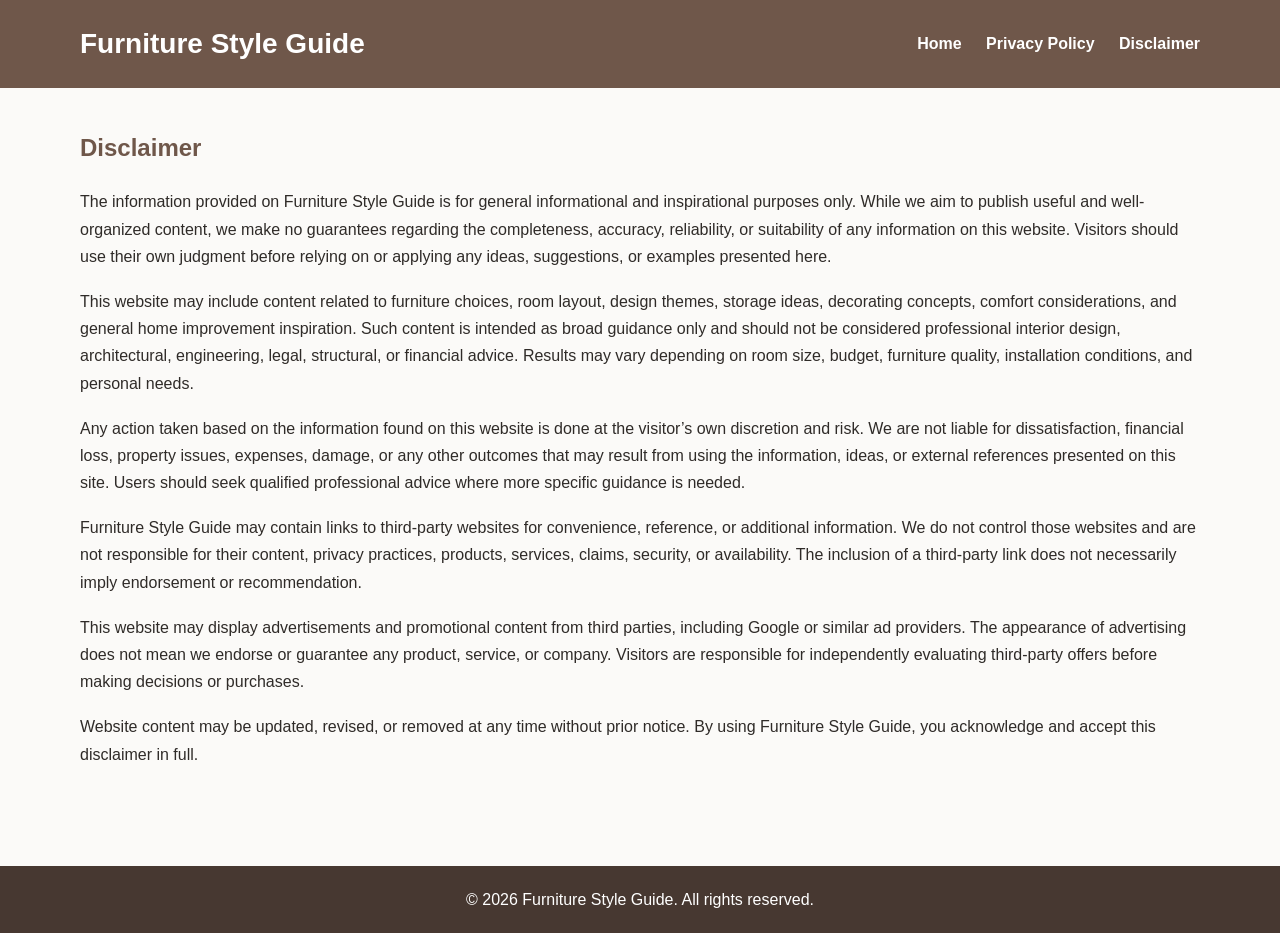
<file: public/disclaimer.html>
<!DOCTYPE html>
<html lang="en">
<head>
  <meta charset="UTF-8" />
  <meta name="viewport" content="width=device-width, initial-scale=1.0" />
  <title>Disclaimer | Furniture Style Guide</title>
  <meta name="description" content="Read the disclaimer for Furniture Style Guide regarding furniture information, external links, and third-party advertising." />
  <meta name="robots" content="index, follow" />
  <link rel="canonical" href="https://yourdomain.com/disclaimer.html" />
  <link rel="stylesheet" href="styles.css" />
</head>
<body>
  <header class="site-header">
    <div class="container">
      <h1 class="logo">Furniture Style Guide</h1>
      <nav class="nav">
        <a href="index.html">Home</a>
        <a href="privacy-policy.html">Privacy Policy</a>
        <a href="disclaimer.html">Disclaimer</a>
      </nav>
    </div>
  </header>

  <main class="container page-content">
    <h2>Disclaimer</h2>
    <p>
      The information provided on Furniture Style Guide is for general informational and inspirational purposes
      only. While we aim to publish useful and well-organized content, we make no guarantees regarding the
      completeness, accuracy, reliability, or suitability of any information on this website. Visitors should use
      their own judgment before relying on or applying any ideas, suggestions, or examples presented here.
    </p>

    <p>
      This website may include content related to furniture choices, room layout, design themes, storage ideas,
      decorating concepts, comfort considerations, and general home improvement inspiration. Such content is
      intended as broad guidance only and should not be considered professional interior design, architectural,
      engineering, legal, structural, or financial advice. Results may vary depending on room size, budget,
      furniture quality, installation conditions, and personal needs.
    </p>

    <p>
      Any action taken based on the information found on this website is done at the visitor’s own discretion and
      risk. We are not liable for dissatisfaction, financial loss, property issues, expenses, damage, or any other
      outcomes that may result from using the information, ideas, or external references presented on this site.
      Users should seek qualified professional advice where more specific guidance is needed.
    </p>

    <p>
      Furniture Style Guide may contain links to third-party websites for convenience, reference, or additional
      information. We do not control those websites and are not responsible for their content, privacy practices,
      products, services, claims, security, or availability. The inclusion of a third-party link does not
      necessarily imply endorsement or recommendation.
    </p>

    <p>
      This website may display advertisements and promotional content from third parties, including Google or
      similar ad providers. The appearance of advertising does not mean we endorse or guarantee any product,
      service, or company. Visitors are responsible for independently evaluating third-party offers before making
      decisions or purchases.
    </p>

    <p>
      Website content may be updated, revised, or removed at any time without prior notice. By using Furniture
      Style Guide, you acknowledge and accept this disclaimer in full.
    </p>
  </main>

  <footer class="site-footer">
    <div class="container">
      <p>&copy; 2026 Furniture Style Guide. All rights reserved.</p>
    </div>
  </footer>
</body>
</html>
</file>
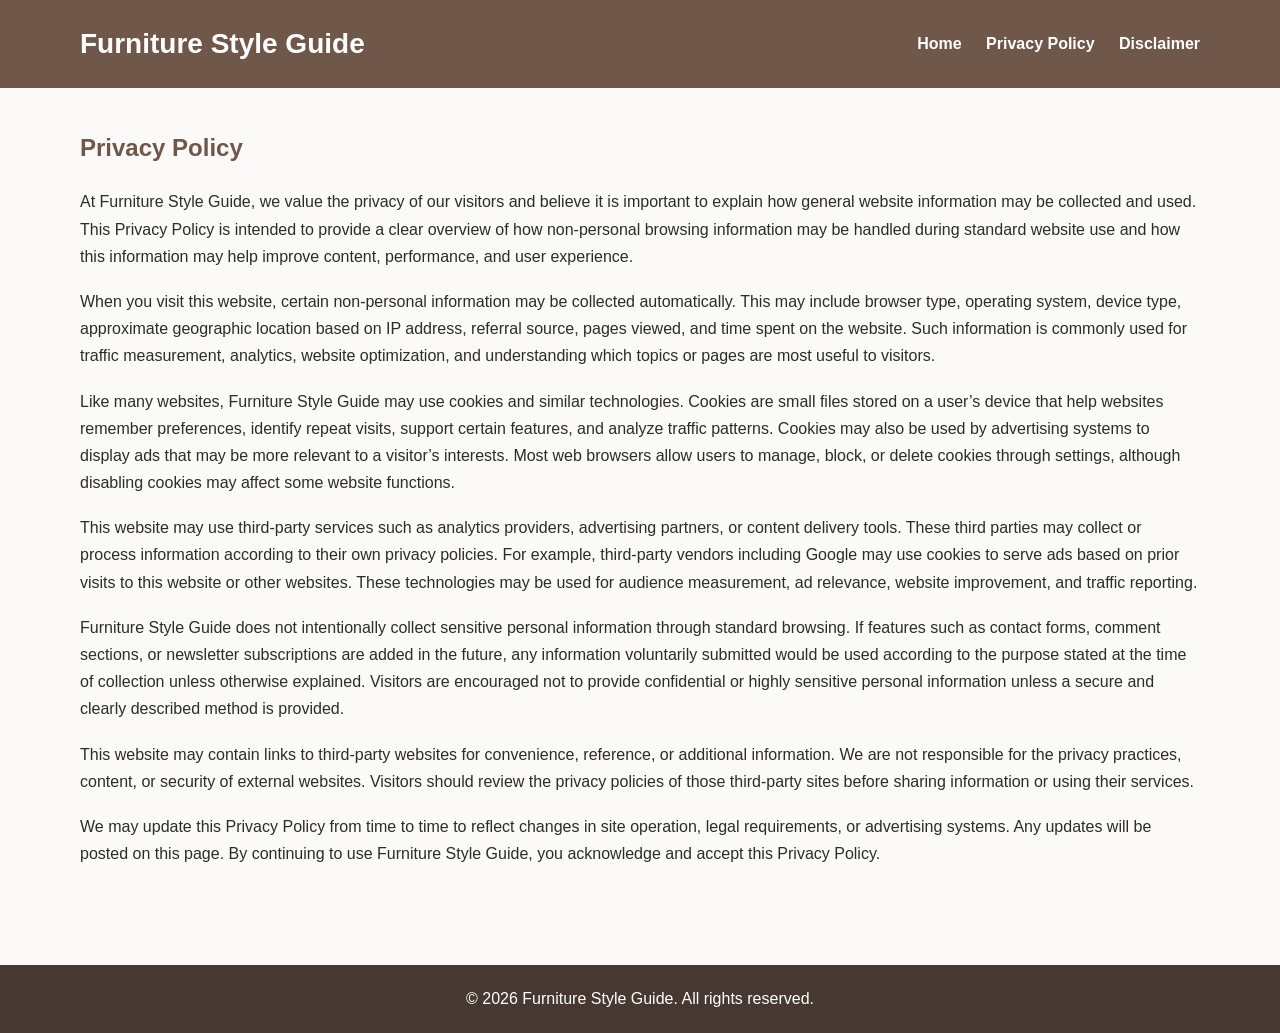
<file: public/privacy-policy.html>
<!DOCTYPE html>
<html lang="en">
<head>
  <meta charset="UTF-8" />
  <meta name="viewport" content="width=device-width, initial-scale=1.0" />
  <title>Privacy Policy | Furniture Style Guide</title>
  <meta name="description" content="Read the privacy policy for Furniture Style Guide to understand how visitor information may be collected, used, and protected." />
  <meta name="robots" content="index, follow" />
  <link rel="canonical" href="https://yourdomain.com/privacy-policy.html" />
  <link rel="stylesheet" href="styles.css" />
</head>
<body>
  <header class="site-header">
    <div class="container">
      <h1 class="logo">Furniture Style Guide</h1>
      <nav class="nav">
        <a href="index.html">Home</a>
        <a href="privacy-policy.html">Privacy Policy</a>
        <a href="disclaimer.html">Disclaimer</a>
      </nav>
    </div>
  </header>

  <main class="container page-content">
    <h2>Privacy Policy</h2>
    <p>
      At Furniture Style Guide, we value the privacy of our visitors and believe it is important to explain how
      general website information may be collected and used. This Privacy Policy is intended to provide a clear
      overview of how non-personal browsing information may be handled during standard website use and how this
      information may help improve content, performance, and user experience.
    </p>

    <p>
      When you visit this website, certain non-personal information may be collected automatically. This may
      include browser type, operating system, device type, approximate geographic location based on IP address,
      referral source, pages viewed, and time spent on the website. Such information is commonly used for traffic
      measurement, analytics, website optimization, and understanding which topics or pages are most useful to
      visitors.
    </p>

    <p>
      Like many websites, Furniture Style Guide may use cookies and similar technologies. Cookies are small files
      stored on a user’s device that help websites remember preferences, identify repeat visits, support certain
      features, and analyze traffic patterns. Cookies may also be used by advertising systems to display ads that
      may be more relevant to a visitor’s interests. Most web browsers allow users to manage, block, or delete
      cookies through settings, although disabling cookies may affect some website functions.
    </p>

    <p>
      This website may use third-party services such as analytics providers, advertising partners, or content
      delivery tools. These third parties may collect or process information according to their own privacy
      policies. For example, third-party vendors including Google may use cookies to serve ads based on prior
      visits to this website or other websites. These technologies may be used for audience measurement, ad
      relevance, website improvement, and traffic reporting.
    </p>

    <p>
      Furniture Style Guide does not intentionally collect sensitive personal information through standard browsing.
      If features such as contact forms, comment sections, or newsletter subscriptions are added in the future, any
      information voluntarily submitted would be used according to the purpose stated at the time of collection
      unless otherwise explained. Visitors are encouraged not to provide confidential or highly sensitive personal
      information unless a secure and clearly described method is provided.
    </p>

    <p>
      This website may contain links to third-party websites for convenience, reference, or additional information.
      We are not responsible for the privacy practices, content, or security of external websites. Visitors should
      review the privacy policies of those third-party sites before sharing information or using their services.
    </p>

    <p>
      We may update this Privacy Policy from time to time to reflect changes in site operation, legal
      requirements, or advertising systems. Any updates will be posted on this page. By continuing to use
      Furniture Style Guide, you acknowledge and accept this Privacy Policy.
    </p>
  </main>

  <footer class="site-footer">
    <div class="container">
      <p>&copy; 2026 Furniture Style Guide. All rights reserved.</p>
    </div>
  </footer>
</body>
</html>
</file>
<file: public/styles.css>
* {
  margin: 0;
  padding: 0;
  box-sizing: border-box;
}

body {
  font-family: Arial, sans-serif;
  line-height: 1.7;
  color: #2f2b28;
  background: #fbfaf8;
}

.container {
  width: 90%;
  max-width: 1120px;
  margin: auto;
}

.site-header {
  background: #6f574a;
  color: #fff;
  padding: 20px 0;
}

.site-header .container {
  display: flex;
  justify-content: space-between;
  align-items: center;
}

.logo {
  font-size: 28px;
}

.nav a {
  color: #fff;
  text-decoration: none;
  margin-left: 20px;
  font-weight: bold;
}

.nav a:hover {
  text-decoration: underline;
}

.hero {
  background: linear-gradient(rgba(0,0,0,0.35), rgba(0,0,0,0.35)),
    url('https://images.unsplash.com/photo-1505693416388-ac5ce068fe85?auto=format&fit=crop&w=1400&q=80') center/cover no-repeat;
  color: #fff;
  padding: 110px 0;
  text-align: center;
}

.hero h2 {
  font-size: 42px;
  margin-bottom: 15px;
}

.hero p {
  max-width: 760px;
  margin: auto;
  font-size: 18px;
}

.featured-images {
  padding: 50px 0;
}

.featured-images h2,
.content-section h2,
.ad-space h2,
.page-content h2 {
  margin-bottom: 20px;
  color: #6f574a;
}

.grid {
  display: grid;
  grid-template-columns: repeat(auto-fit, minmax(280px, 1fr));
  gap: 20px;
}

.card {
  background: #fff;
  border-radius: 10px;
  overflow: hidden;
  box-shadow: 0 2px 10px rgba(0,0,0,0.08);
}

.card img {
  width: 100%;
  height: 220px;
  object-fit: cover;
}

.card h3 {
  padding: 15px 15px 5px;
  color: #6f574a;
}

.card p {
  padding: 0 15px 20px;
}

.content-section,
.page-content,
.ad-space {
  padding: 40px 0;
}

.content-section p,
.page-content p {
  margin-bottom: 18px;
}

.content-section ul {
  padding-left: 20px;
  margin-top: 10px;
}

.ad-box {
  margin-top: 20px;
  background: #f0e8e2;
  border: 2px dashed #b69f93;
  padding: 40px;
  text-align: center;
  font-size: 24px;
  color: #6f574a;
}

.site-footer {
  background: #473831;
  color: #fff;
  text-align: center;
  padding: 20px 0;
  margin-top: 40px;
}

.site-footer a {
  color: #f3dfd4;
  text-decoration: none;
}

.site-footer a:hover {
  text-decoration: underline;
}
</file>
